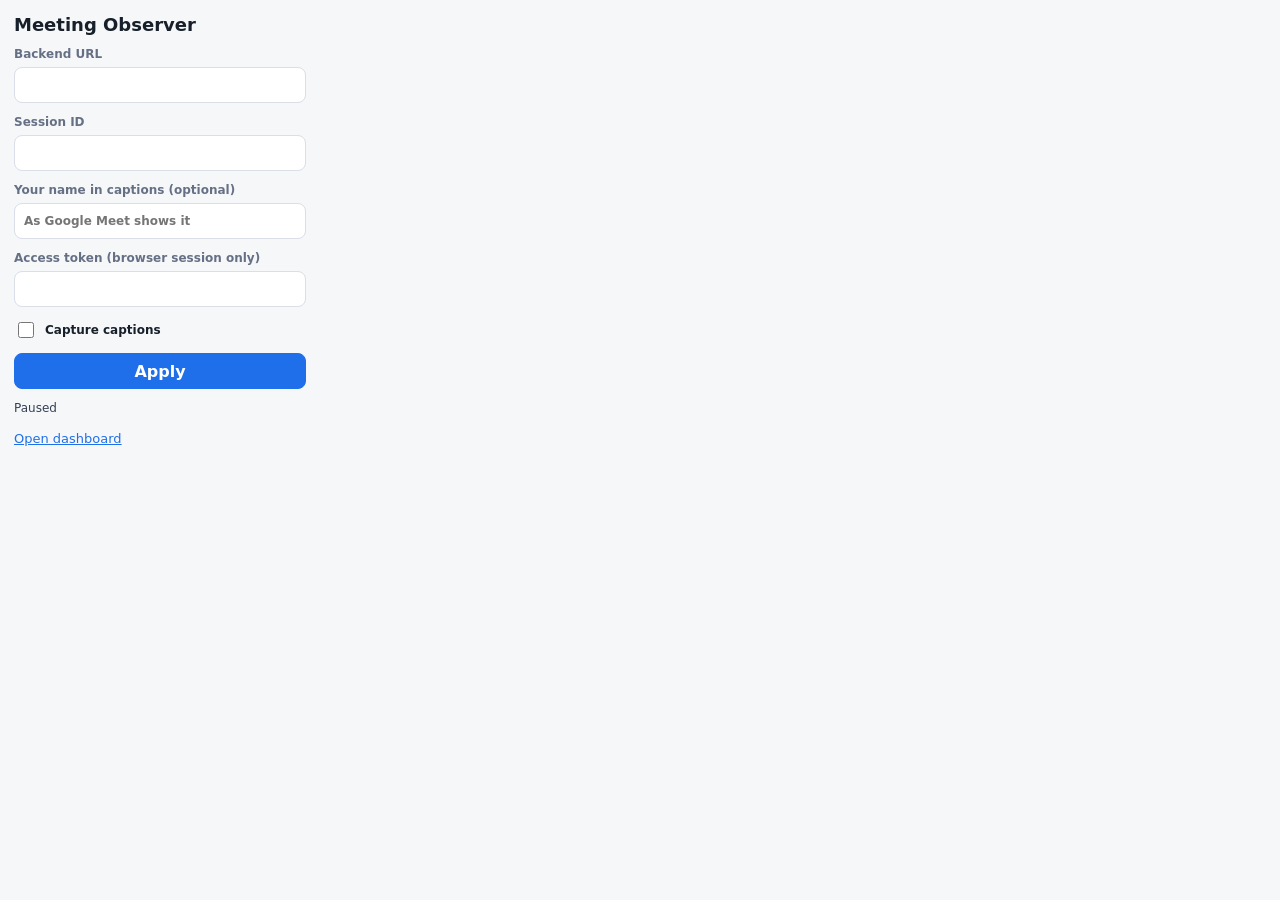
<file: extension/popup.html>
<!doctype html>
<html lang="en">
  <head>
    <meta charset="utf-8" />
    <meta name="viewport" content="width=device-width, initial-scale=1" />
    <title>Meeting Observer</title>
    <link rel="stylesheet" href="popup.css" />
  </head>
  <body>
    <form id="settingsForm">
      <h1>Meeting Observer</h1>
      <label>
        Backend URL
        <input id="backendUrl" name="backendUrl" autocomplete="off" />
      </label>
      <label>
        Session ID
        <input id="sessionId" name="sessionId" autocomplete="off" />
      </label>
      <label>
        Your name in captions (optional)
        <input id="ownerSpeaker" name="ownerSpeaker" autocomplete="off" maxlength="120" placeholder="As Google Meet shows it" />
      </label>
      <label>
        Access token (browser session only)
        <input id="accessToken" name="accessToken" type="password" autocomplete="off" />
      </label>
      <label class="toggle">
        <input id="captureEnabled" name="captureEnabled" type="checkbox" />
        Capture captions
      </label>
      <button id="save" type="submit">Apply</button>
      <p id="status" role="status" aria-live="polite">Paused</p>
      <a id="dashboard" href="http://localhost:8010/" target="_blank" rel="noopener noreferrer">Open dashboard</a>
    </form>
    <script src="core.js"></script>
    <script src="popup.js"></script>
  </body>
</html>
</file>
<file: extension/popup.css>
body {
  width: 320px;
  margin: 0;
  background: #f6f7f9;
  color: #17202a;
  font-family:
    Inter, ui-sans-serif, system-ui, -apple-system, BlinkMacSystemFont, "Segoe UI", sans-serif;
}

form {
  display: grid;
  gap: 12px;
  padding: 14px;
}

h1 {
  margin: 0;
  font-size: 18px;
}

label {
  display: grid;
  gap: 6px;
  color: #667085;
  font-size: 12px;
  font-weight: 700;
}

input {
  min-width: 0;
  height: 34px;
  border: 1px solid #d9dee7;
  border-radius: 8px;
  padding: 0 9px;
  color: #17202a;
  font: inherit;
}

.toggle {
  display: flex;
  align-items: center;
  gap: 8px;
  color: #17202a;
  text-transform: none;
}

.toggle input {
  width: 16px;
  height: 16px;
}

button {
  height: 36px;
  border: 1px solid #1f6feb;
  border-radius: 8px;
  background: #1f6feb;
  color: #ffffff;
  font: inherit;
  font-weight: 700;
  cursor: pointer;
}

#status {
  min-height: 18px;
  margin: 0;
  color: #344054;
  font-size: 12px;
  overflow-wrap: anywhere;
}

a { color: #1f6feb; font-size: 13px; }
button:disabled { opacity: 0.6; cursor: wait; }
</file>
